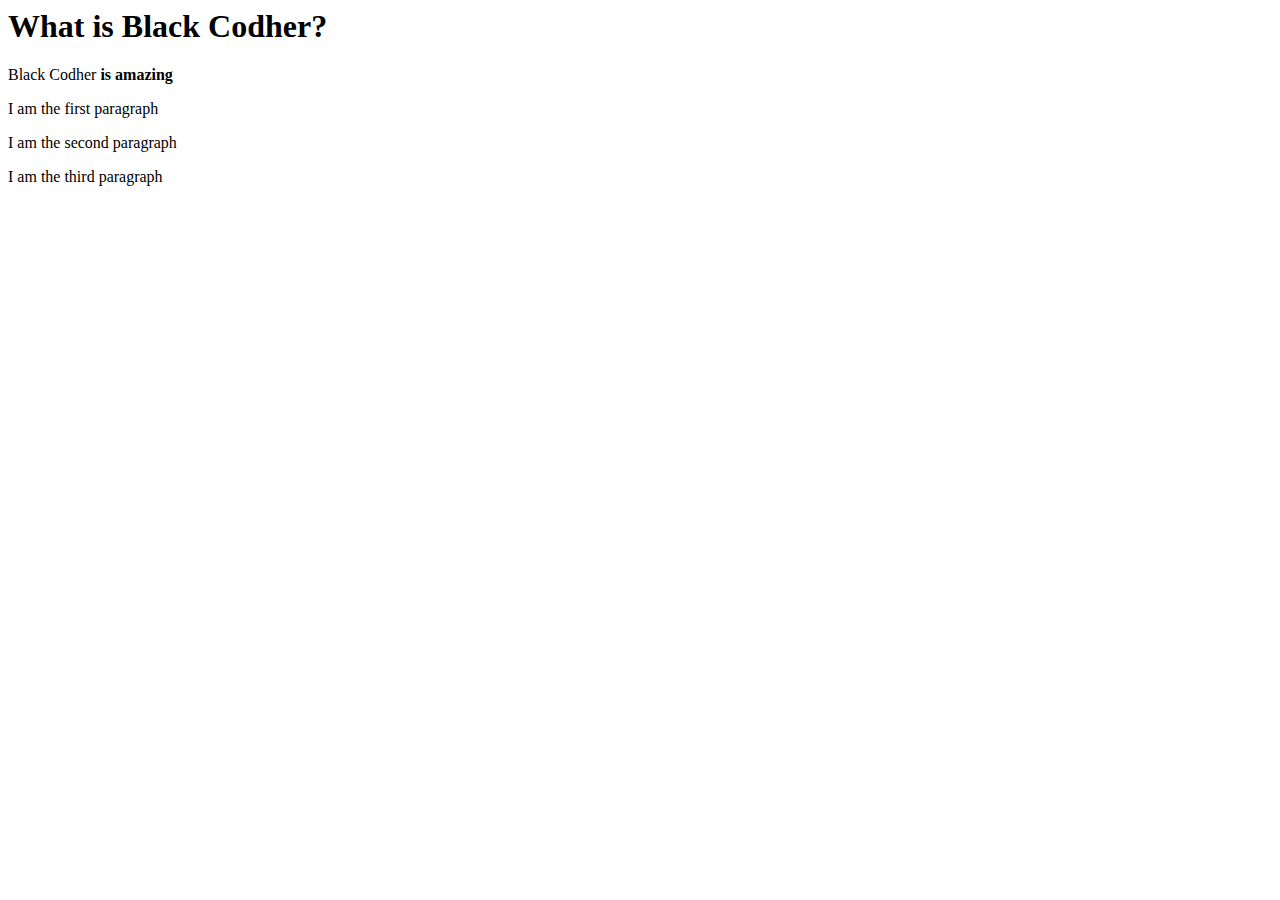
<file: session-2/index.html>
<html>
  <head>
    <title>Black Codher JS session 2 starter file!</title>
  </head>
  <body>
    <h1>What is Black Codher?</h1>
    <p>Black Codher <strong>is amazing </strong></p>

    <!-- This is for task 3 -->
    <p class="about">I am the first paragraph</p>
    <p class="about">I am the second paragraph</p>
    <p class="about">I am the third paragraph</p>

    <script type="text/javascript" src="index.js"></script>
  </body>
</html>
</file>
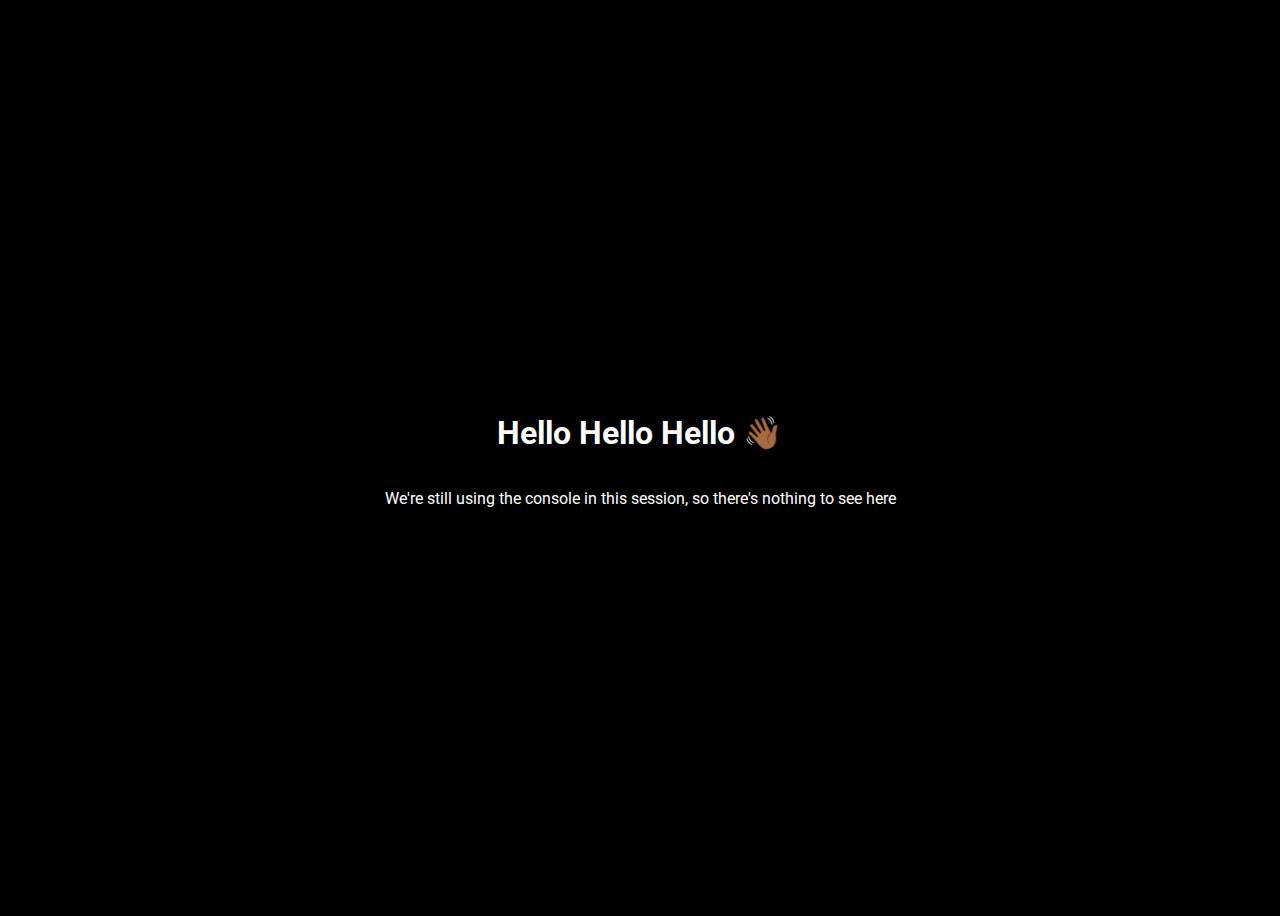
<file: session-3/index.html>
<html>
  <head>
    <link rel="stylesheet" href="style.css" />
    <title>Black Codher JS session 3 starter file!</title>
  </head>
  <body>
    <div class="container">
      <h1>Hello Hello Hello 👋🏾</h1>
      <p>
        We're still using the console in this session, so there's nothing to see
        here
      </p>
    </div>
    <script type="text/javascript" src="index.js"></script>
  </body>
</html>
</file>
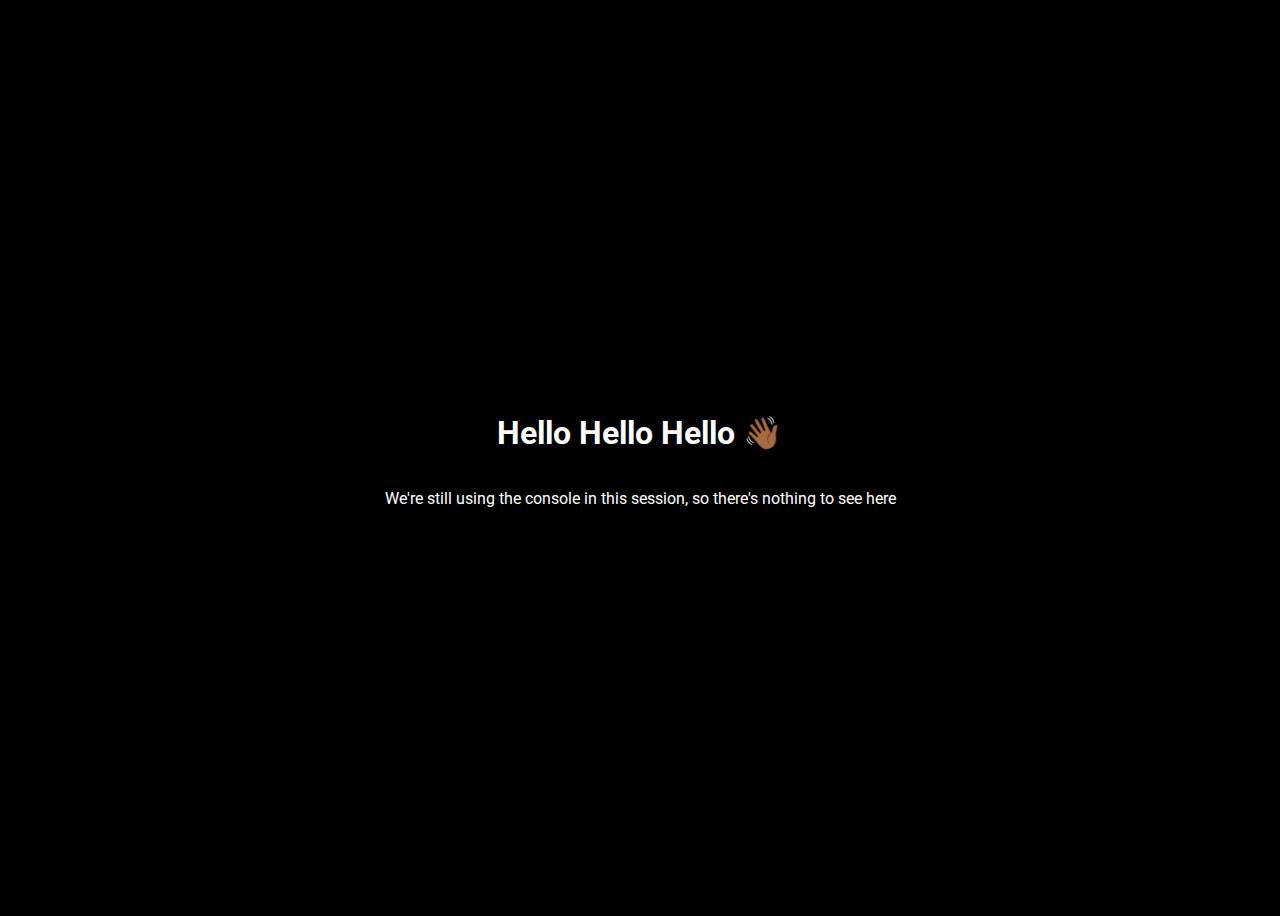
<file: session-4/index.html>
<html>
  <head>
    <link rel="stylesheet" href="style.css" />
    <title>Black Codher JS session 4 starter file!</title>
  </head>
  <body>
    <div class="container">
      <h1>Hello Hello Hello 👋🏾</h1>
      <p>
        We're still using the console in this session, so there's nothing to see
        here
      </p>
    </div>
    <script type="text/javascript" src="index.js"></script>
  </body>
</html>
</file>
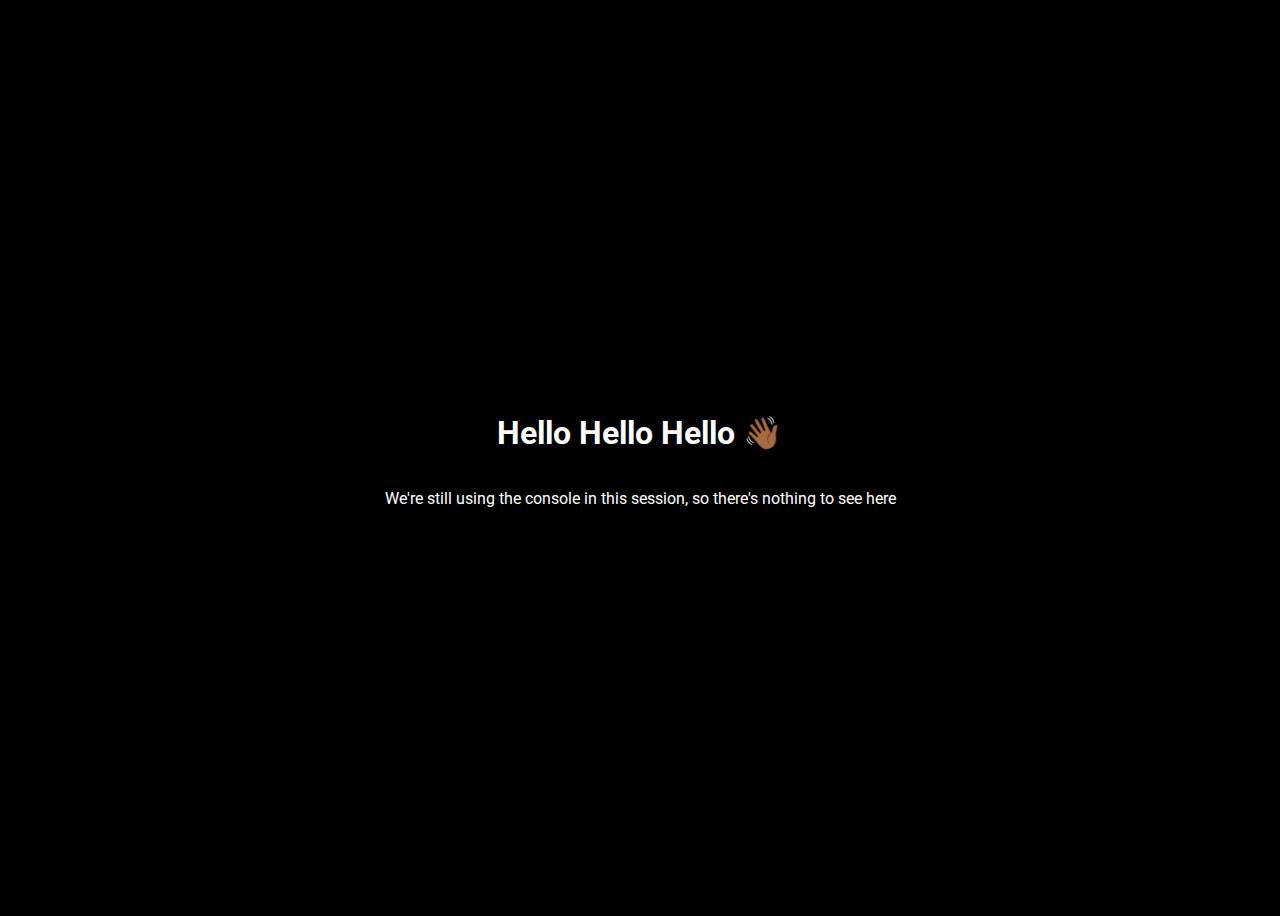
<file: session-5/index.html>
<html>
  <head>
    <link rel="stylesheet" href="style.css" />
    <title>Black Codher JS session 5 starter file!</title>
  </head>
  <body>
    <div class="container">
      <h1>Hello Hello Hello 👋🏾</h1>
      <p>
        We're still using the console in this session, so there's nothing to see
        here
      </p>
    </div>
    <script type="text/javascript" src="index.js"></script>
  </body>
</html>
</file>
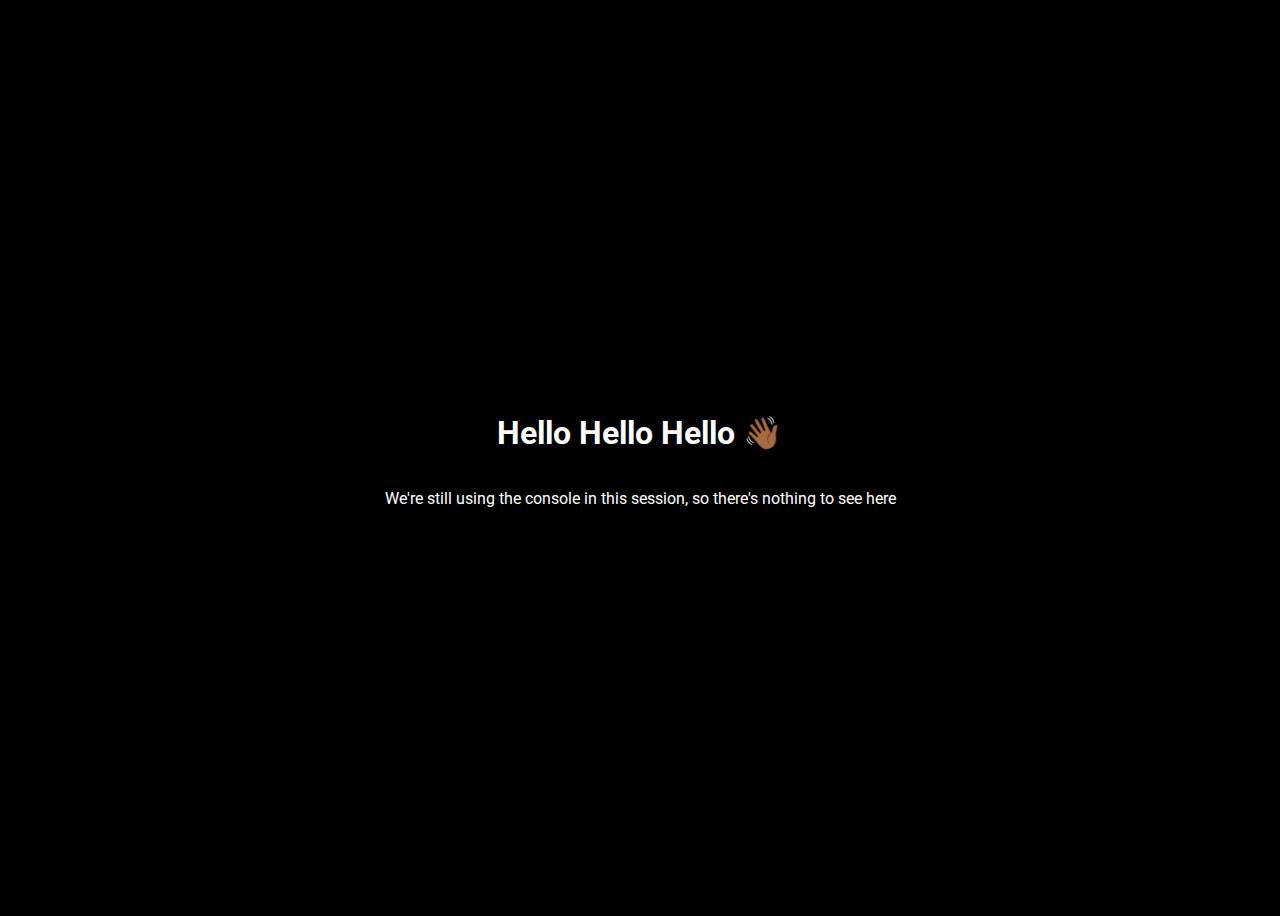
<file: session-7/index.html>
<html>
  <head>
   <link rel="stylesheet" href="style.css" />
    <title>Black Codher JS session 7 starter file!</title>
  </head>
  <body>
    <div class="container">
      <h1>Hello Hello Hello 👋🏾</h1>
      <p>
        We're still using the console in this session, so there's nothing to see
        here
      </p>
    </div>
    <script type="text/javascript" src="index.js"></script>
  </body>
</html>
</file>
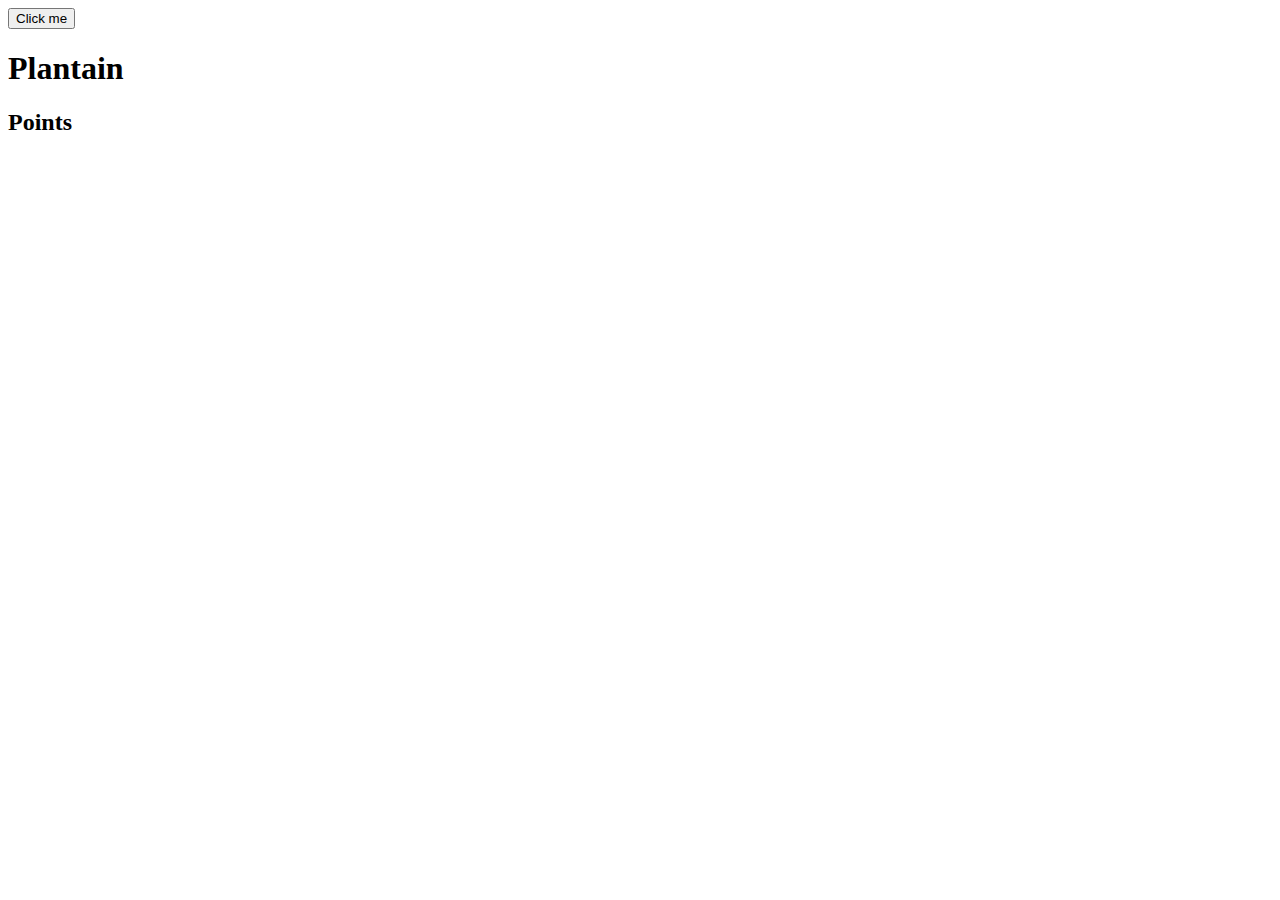
<file: session-9/index.html>
<!DOCTYPE html>
<html lang="en">
<head>
    <meta charset="UTF-8">
    <meta http-equiv="X-UA-Compatible" content="IE=edge">
    <meta name="viewport" content="width=device-width, initial-scale=1.0">
    <title>Food Items</title>

   
   
</head>
<body>
    <div>
        <button class="random-button">
            Click me
        </button>
    </div>
    <h1 class="foods">
        Foods
    </h1>
    <h2 class="points"> Points </h2>
    <script type="module" src="index.js"></script>
</body>
</html>
</file>
<file: session-3/style.css>
@import url('https://fonts.googleapis.com/css?family=Roboto&display=swap');

body {
  background: black;
  font-family: -apple-system, BlinkMacSystemFont, 'Segoe UI', Roboto, Oxygen,
    Ubuntu, Cantarell, 'Open Sans', 'Helvetica Neue', sans-serif;
  text-align: center;
}

.container {
  color: white;
  display: flex;
  flex-direction: column;
  justify-content: center;
  height: 100vh;
}
</file>
<file: session-4/style.css>
@import url('https://fonts.googleapis.com/css?family=Roboto&display=swap');

body {
  background: black;
  font-family: -apple-system, BlinkMacSystemFont, 'Segoe UI', Roboto, Oxygen,
    Ubuntu, Cantarell, 'Open Sans', 'Helvetica Neue', sans-serif;
  text-align: center;
}

.container {
  color: white;
  display: flex;
  flex-direction: column;
  justify-content: center;
  height: 100vh;
}
</file>
<file: session-5/style.css>
@import url('https://fonts.googleapis.com/css?family=Roboto&display=swap');

body {
  background: black;
  font-family: -apple-system, BlinkMacSystemFont, 'Segoe UI', Roboto, Oxygen,
    Ubuntu, Cantarell, 'Open Sans', 'Helvetica Neue', sans-serif;
  text-align: center;
}

.container {
  color: white;
  display: flex;
  flex-direction: column;
  justify-content: center;
  height: 100vh;
}
</file>
<file: session-7/style.css>
@import url('https://fonts.googleapis.com/css?family=Roboto&display=swap');

body {
  background: black;
  font-family: -apple-system, BlinkMacSystemFont, 'Segoe UI', Roboto, Oxygen,
    Ubuntu, Cantarell, 'Open Sans', 'Helvetica Neue', sans-serif;
  text-align: center;
}

.container {
  color: white;
  display: flex;
  flex-direction: column;
  justify-content: center;
  height: 100vh;
}
</file>
